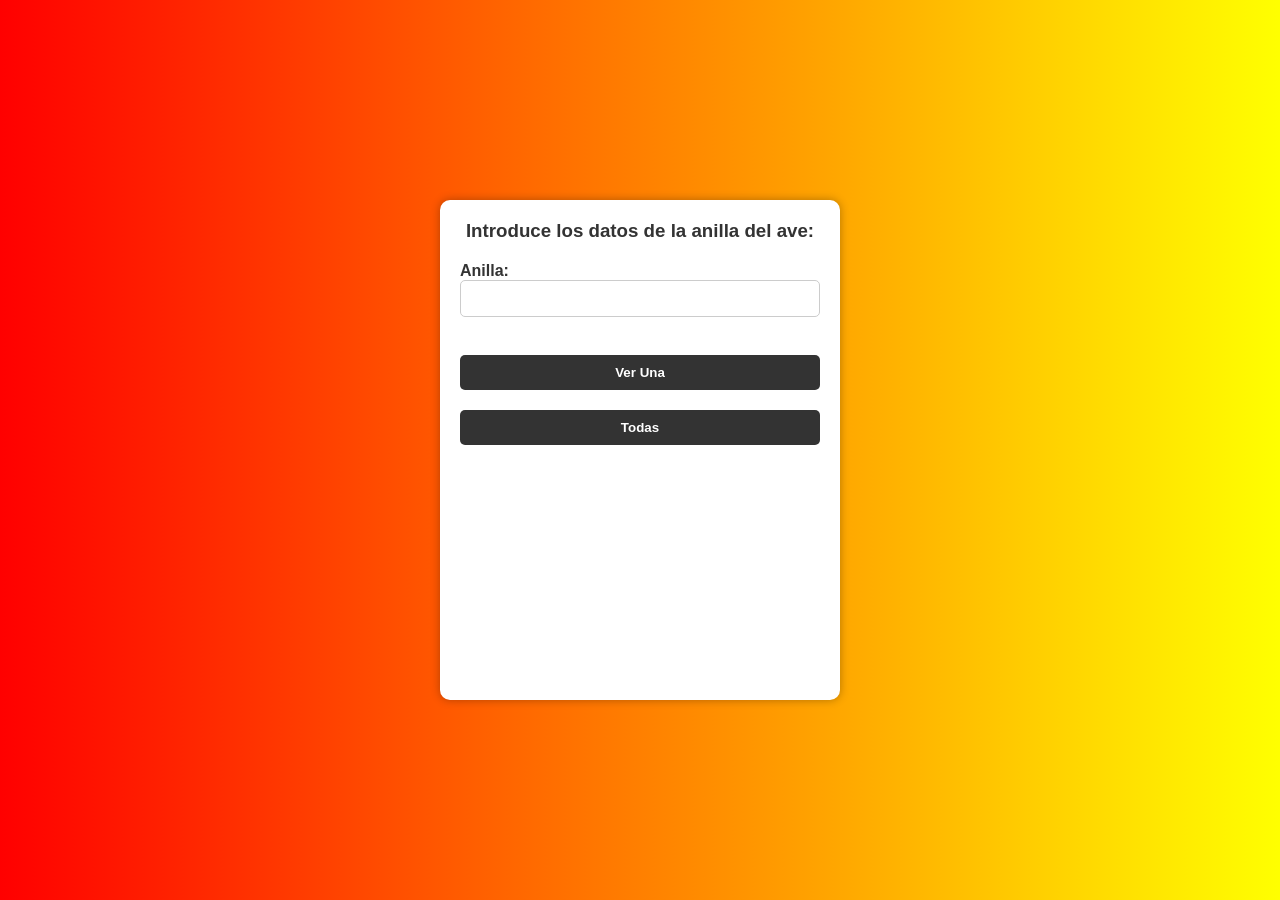
<file: src/main/webapp/index.html>
<!DOCTYPE html>
<html>
<html lang="es">
    <head>
        <title>Start Page</title>
        <meta http-equiv="Content-Type" content="text/html; charset=UTF-8">
        <link rel="stylesheet" href="CSS/style.css">
    </head>
    <body>
        <div class="form-container">
            <form action="AveController" method="post">
                <h3>Introduce los datos de la anilla del ave: </h3>
                <label for="anilla">Anilla: </label>
                <input type="text" name="anilla"/><br><br>
                <button type="submit" name="button" value="una">Ver Una</button>
                <button type="submit" name="button" value="todas">Todas</button>
            </form>
        </div>
    </body>
</html>
</file>
<file: src/main/webapp/CSS/style.css>
*{
    margin: 0;
    padding: 0;
    box-sizing: border-box;
}

body{
    font-family: Arial, Helvetica, sans-serif;
    background: linear-gradient(to right, red, yellow);
}

/* index.html */

.form-container{
    width: 100%;
    height: 100vh;
    display: flex;
    justify-content: center;
    align-items: center;
}

.form-container form{
    width: 400px;
    height: 500px;
    background: #fff;
    padding: 20px;
    border-radius: 10px;
    box-shadow: 0 0 10px rgba(0,0,0,0.3);
}

.form-container form h3{
    text-align: center;
    margin-bottom: 20px;
    color: #333;
}

.form-container form label{
    font-weight: bold;
    color: #333;
}

input[type="text"]{
    width: 100%;
    padding: 10px;
    margin-bottom: 20px;
    border: 1px solid #ccc;
    border-radius: 5px;
}

button{
    width: 100%;
    padding: 10px;
    border: none;
    background: #333;
    color: #fff;
    font-weight: bold;
    border-radius: 5px;
    margin-bottom: 20px;
    cursor: pointer;
}

button:hover{
    background: #fff;
    color: #333;
    border: 1px solid #333;
}

/* vistaFinal.jsp */

.vistaFinal-container{
    width: 100%;
    height: 100vh;
    display: flex;
    flex-direction: column;
    justify-content: center;
    align-items: center;
}

table{
    width: 400px;
    height: 200px;
    background: #fff;
    padding: 20px;
    border-radius: 10px;
    box-shadow: 0 0 10px rgba(0,0,0,0.3);
    transition: all 0.3s ease;
}

tr{
    text-align: center;
}

th, td{
    color: #892020;
}

table:hover{
    box-shadow: 0 0 20px rgba(0,0,0,0.3);
    animation: animate 0.5s linear;
}

@keyframes animate{
    0%{
        transform: scale(1);
    }
    50%{
        transform: scale(1.1);
    }
    100%{
        transform: scale(1);
    }
}

#botonFinal{
    width: 20%;
    padding: 10px;
    border: none;
    background: #333;
    color: #fff;
    font-weight: bold;
    border-radius: 5px;
    margin-bottom: 20px;
    cursor: pointer;
    margin-top: 10px;
}

#botonFinal:hover{
    background: #fff;
    color: #333;
    border: 1px solid #333;
}
</file>
